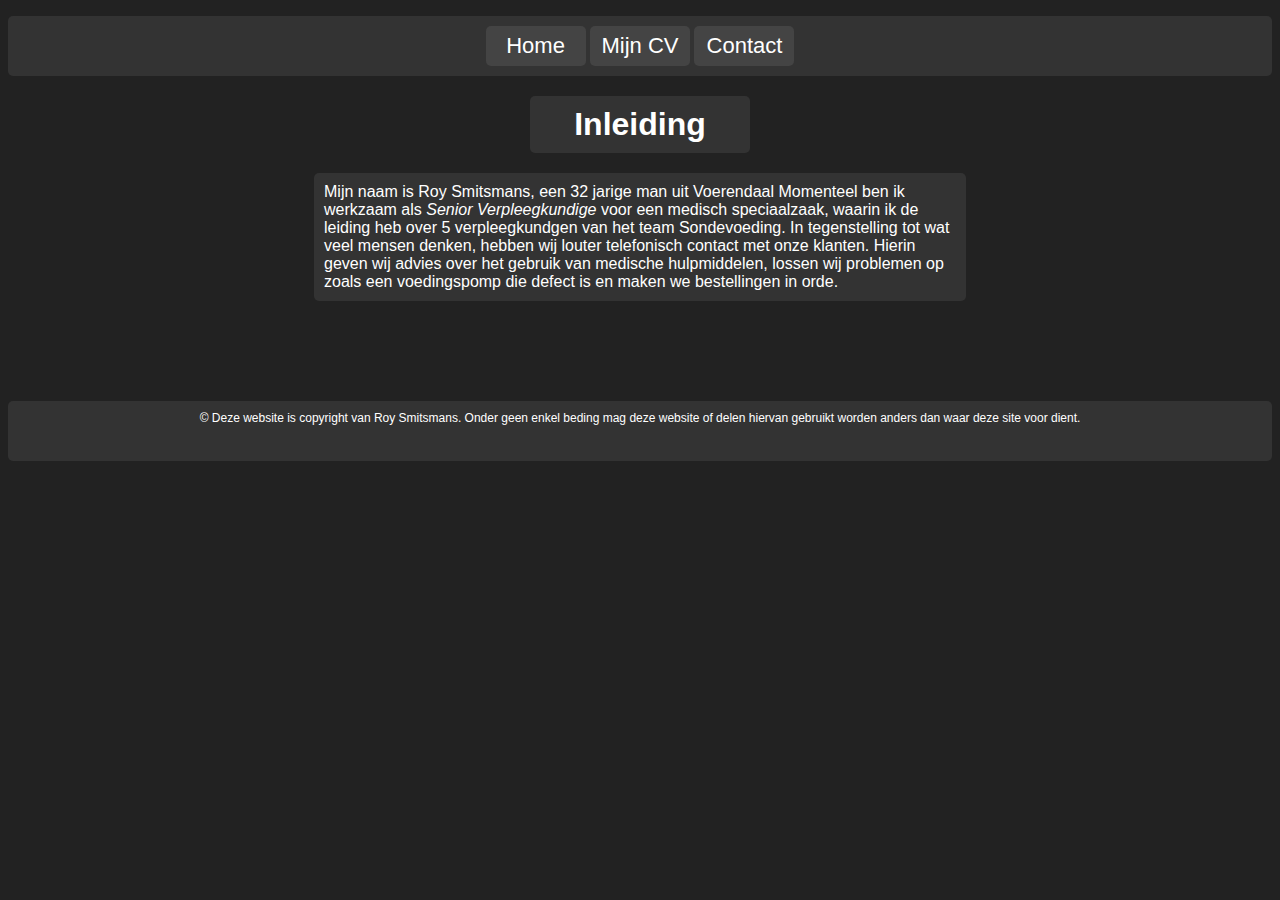
<file: index.html>
<!DOCTYPE html>
<html lang="nl">
    <head>
        <meta charset="utf-8">
        <title>Homepage</title>
        <meta name="description" content="Huiswerk les 15 van de NHA studie Software Developer">
        <meta name="keywords" content="HTML, CSS, NHA, Software Developer">
        <meta name="author" content="Roy Smitsmans">
        <link rel="stylesheet" type="text/css" href="CSS/Stylesheet.css">
    </head>

    <body>
        <header>
                <ul class="inhoud">
                    <li><a href="index.html">Home</a></li>
                    <li><a href="mijncv.html">Mijn CV</a></li>
                    <li><a href="contact.html">Contact</a></li>
                </ul>  
        </header>

        <h1 class="inhoud">Inleiding</h1>
        <p class="inleiding inhoud">
            Mijn naam is Roy Smitsmans, een 32 jarige man uit Voerendaal
            Momenteel ben ik werkzaam als <em>Senior Verpleegkundige</em> voor een medisch speciaalzaak, waarin ik de leiding heb over 5 verpleegkundgen van het team Sondevoeding.
            In tegenstelling tot wat veel mensen denken, hebben wij louter telefonisch contact met onze klanten. Hierin geven wij advies over het gebruik van medische hulpmiddelen, lossen wij problemen op zoals
            een voedingspomp die defect is en maken we bestellingen in orde. 
        </p>

        <footer>
            <p class="inhoud">&copy; Deze website is copyright van Roy Smitsmans. Onder geen enkel beding mag deze website of delen hiervan gebruikt worden anders dan waar deze site voor dient.</p>
        </footer>

    </body>
</html>
</file>
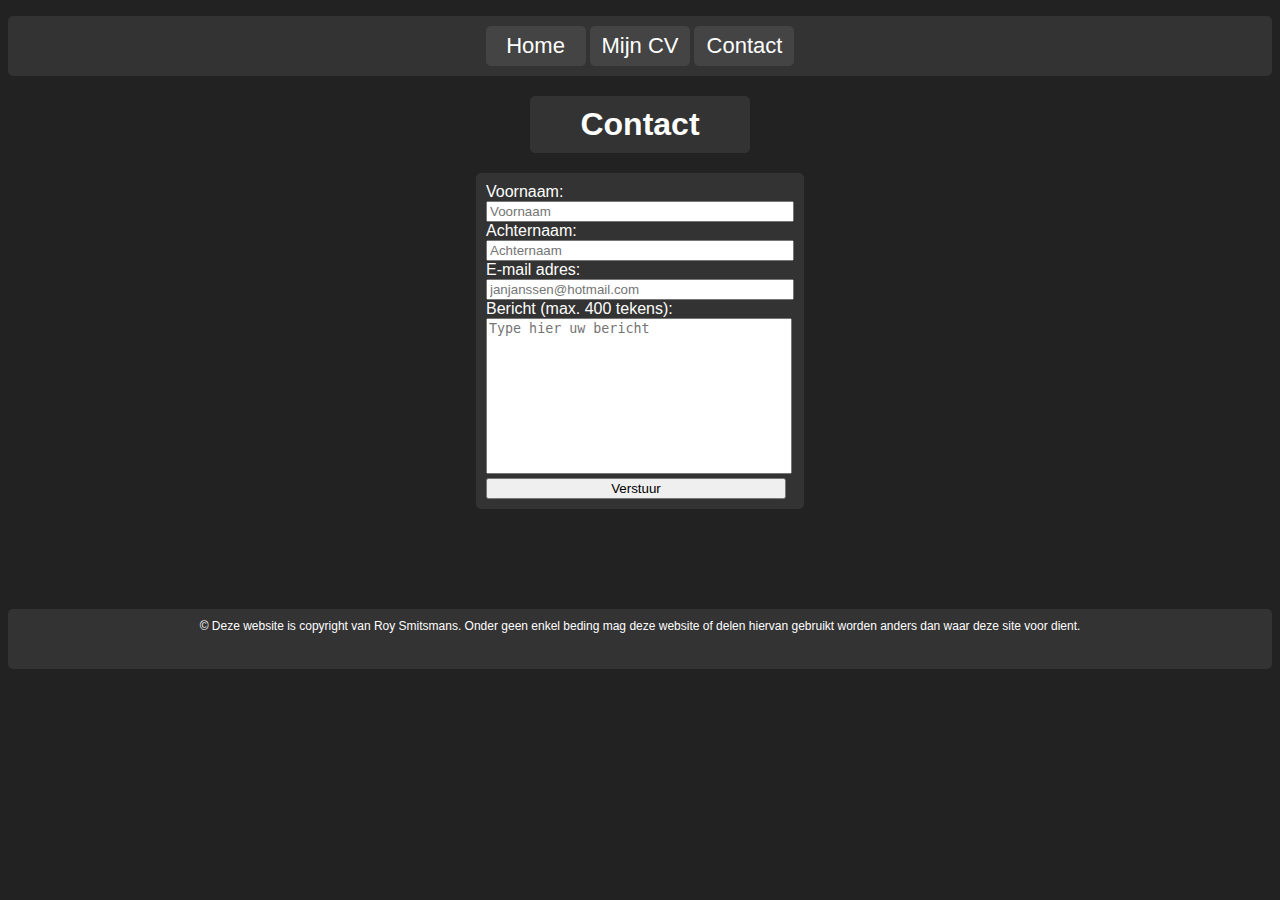
<file: contact.html>
<!DOCTYPE html>
<html lang="nl">
    <head>
        <meta charset="utf-8">
        <title>Contact</title>
        <meta name="description" content="Huiswerk les 15 van de NHA studie Software Developer">
        <meta name="keywords" content="HTML, CSS, NHA, Software Developer">
        <meta name="author" content="Roy Smitsmans">
        <link rel="stylesheet" type="text/css" href="CSS/Stylesheet.css">
    </head>

    <body>
        <header>
                <ul class="inhoud">
                    <li><a href="index.html">Home</a></li>
                    <li><a href="mijncv.html">Mijn CV</a></li>
                    <li><a href="contact.html">Contact</a></li>
                </ul>  
        </header>

        <h1 class="inhoud">Contact</h1>
        <form method="post" action="https://formspree.io/f/mwkdopkv" target="_blank" id="formulier" class="inhoud">
            <label for="voornaam">Voornaam: </label><br>
                <input type="text" name="Voornaam: " id="voornaam" placeholder="Voornaam" required><br>
            <label for="achternaam">Achternaam: </label><br>
                <input type="text" name="Achternaam: " id="achternaam" placeholder="Achternaam" required><br>
            <label for="email">E-mail adres: </label><br>
                <input type="email" name="E-mail: " id="email" placeholder="janjanssen@hotmail.com" required><br>
            <label for="bericht">Bericht (max. 400 tekens): </label><br>
                <textarea placeholder="Type hier uw bericht" name="Bericht: " id="bericht" maxlength="400" required></textarea><br>
                <button type="submit" id="verzenden">Verstuur</button>
        </form>

        <footer>
            <p class="inhoud">&copy; Deze website is copyright van Roy Smitsmans. Onder geen enkel beding mag deze website of delen hiervan gebruikt worden anders dan waar deze site voor dient.</p>
        </footer>

    </body>
</html>
</file>
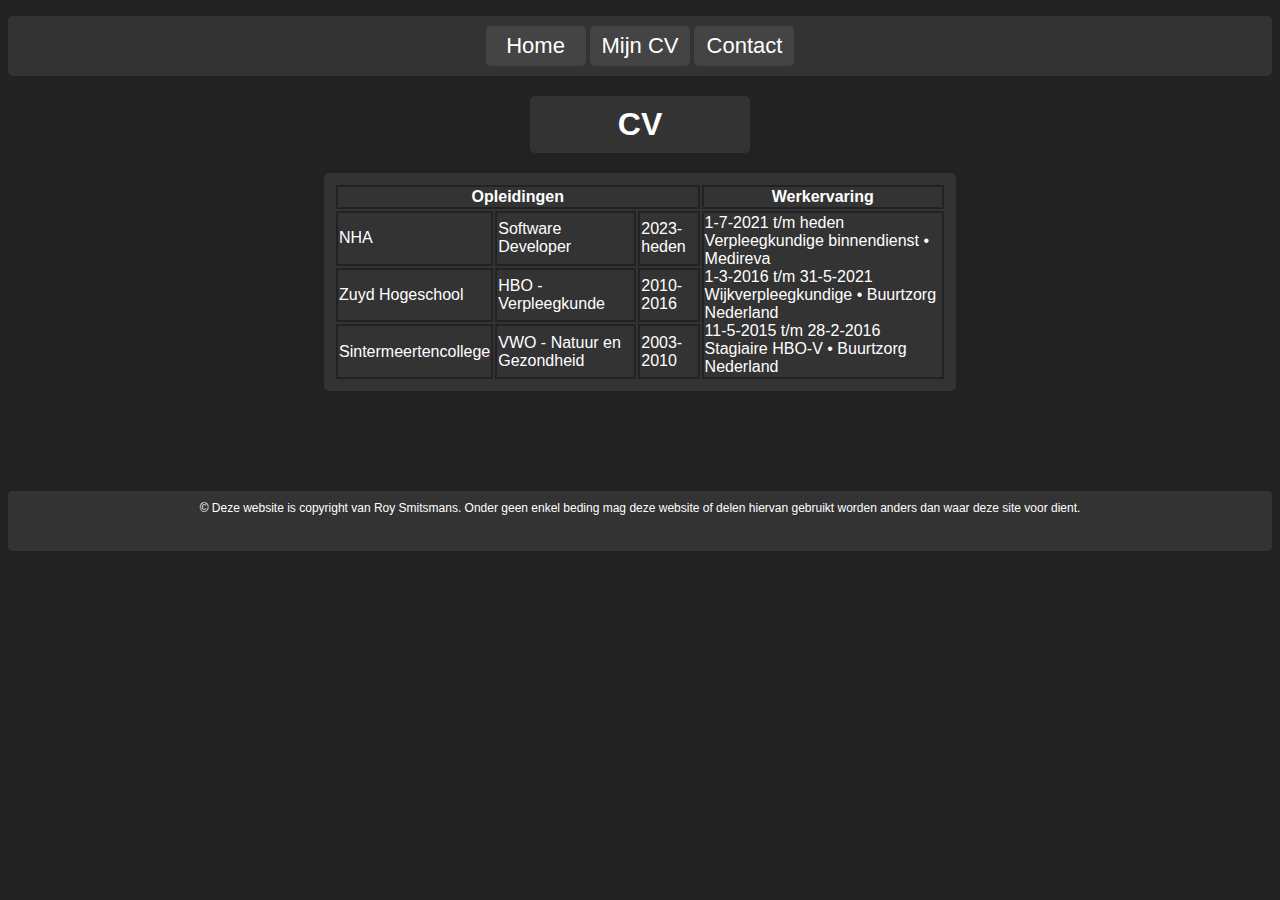
<file: mijncv.html>
<!DOCTYPE html>
<html lang="nl">
    <head>
        <meta charset="utf-8">
        <title>Mijn CV</title>
        <meta name="description" content="Huiswerk les 15 van de NHA studie Software Developer">
        <meta name="keywords" content="HTML, CSS, NHA, Software Developer">
        <meta name="author" content="Roy Smitsmans">
        <link rel="stylesheet" type="text/css" href="CSS/Stylesheet.css">
    </head>

    <body>
        <header>
                <ul class="inhoud">
                    <li><a href="index.html">Home</a></li>
                    <li><a href="mijncv.html">Mijn CV</a></li>
                    <li><a href="contact.html">Contact</a></li>
                </ul>  
        </header>

        <h1 class="inhoud">CV</h1>
        <table class="cv inhoud">
            <thead>
                <tr>
                    <th colspan="3">Opleidingen</th>
                    <th>Werkervaring</th>
                </tr>
            </thead>
            <tbody>
                <tr>
                    <td>NHA</td>
                    <td>Software Developer</td>
                    <td>2023-heden</td>
                    <td rowspan="3">1-7-2021 t/m heden Verpleegkundige binnendienst • Medireva <br>
                                    1-3-2016 t/m 31-5-2021 Wijkverpleegkundige • Buurtzorg Nederland <br>
                                    11-5-2015 t/m 28-2-2016 Stagiaire HBO-V • Buurtzorg Nederland </td>
                </tr>
                <tr>
                    <td>Zuyd Hogeschool</td>
                    <td>HBO - Verpleegkunde</td>
                    <td>2010-2016</td>
                </tr>
                <tr>
                    <td>Sintermeertencollege</td>
                    <td>VWO - Natuur en Gezondheid</td>
                    <td>2003-2010</td>
                </tr>
            </tbody>
        </table>

        <footer>
            <p class="inhoud">&copy; Deze website is copyright van Roy Smitsmans. Onder geen enkel beding mag deze website of delen hiervan gebruikt worden anders dan waar deze site voor dient.</p>
        </footer>

    </body>
</html>
</file>
<file: CSS/Stylesheet.css>
body{
    background-color: #222;
    font-size: 16px;
    color: white;
    font-family: Verdana, Geneva, Tahoma, sans-serif;}

/* Padding op alle inhoud*/
.inhoud{
    padding: 10px;}

/* Header en footer */

header, footer{
    width: 100%;
    height: 60px;
    text-align: center;
    background-color: #333;    
    border-radius: 5px;}
footer{
    font-size: 12px;}


/* Navigatie menu */
ul{
    list-style: none;}
li{
    display: inline-block;
    height:40px;
    line-height: 40px;
    width: 100px;
    background-color: #444;
    border-radius: 5px;}
li a{
    text-decoration: none;
    font-size: 22px;
    color: white;}
li:hover{
    background-color: #222;}


/* Het stylen van de elementen in de body*/
h1{
    width: 200px;
    margin: 20px auto;
    text-align: center;
    background-color: #333;
    border-radius: 5px;}
.inleiding, .cv, form{
    width: 50%;
    margin: 10px auto 100px auto;
    background-color: #333;
    border-radius: 5px;}
#formulier{
    max-width: fit-content;
    min-width: fit-content;}


/* Opmaak van de tabel*/
th,td{
    border-style: solid;
    border-color:#222;
    border-width: 2px;}


/* Stylen van de formulier elementen*/
input[type="text"], input[type="email"], label, button{
    width: 300px;}
textarea{
    width: 300px;
    height: 150px;
    resize: none;}
button:active{
    background-color: black;
    color:white}
</file>
